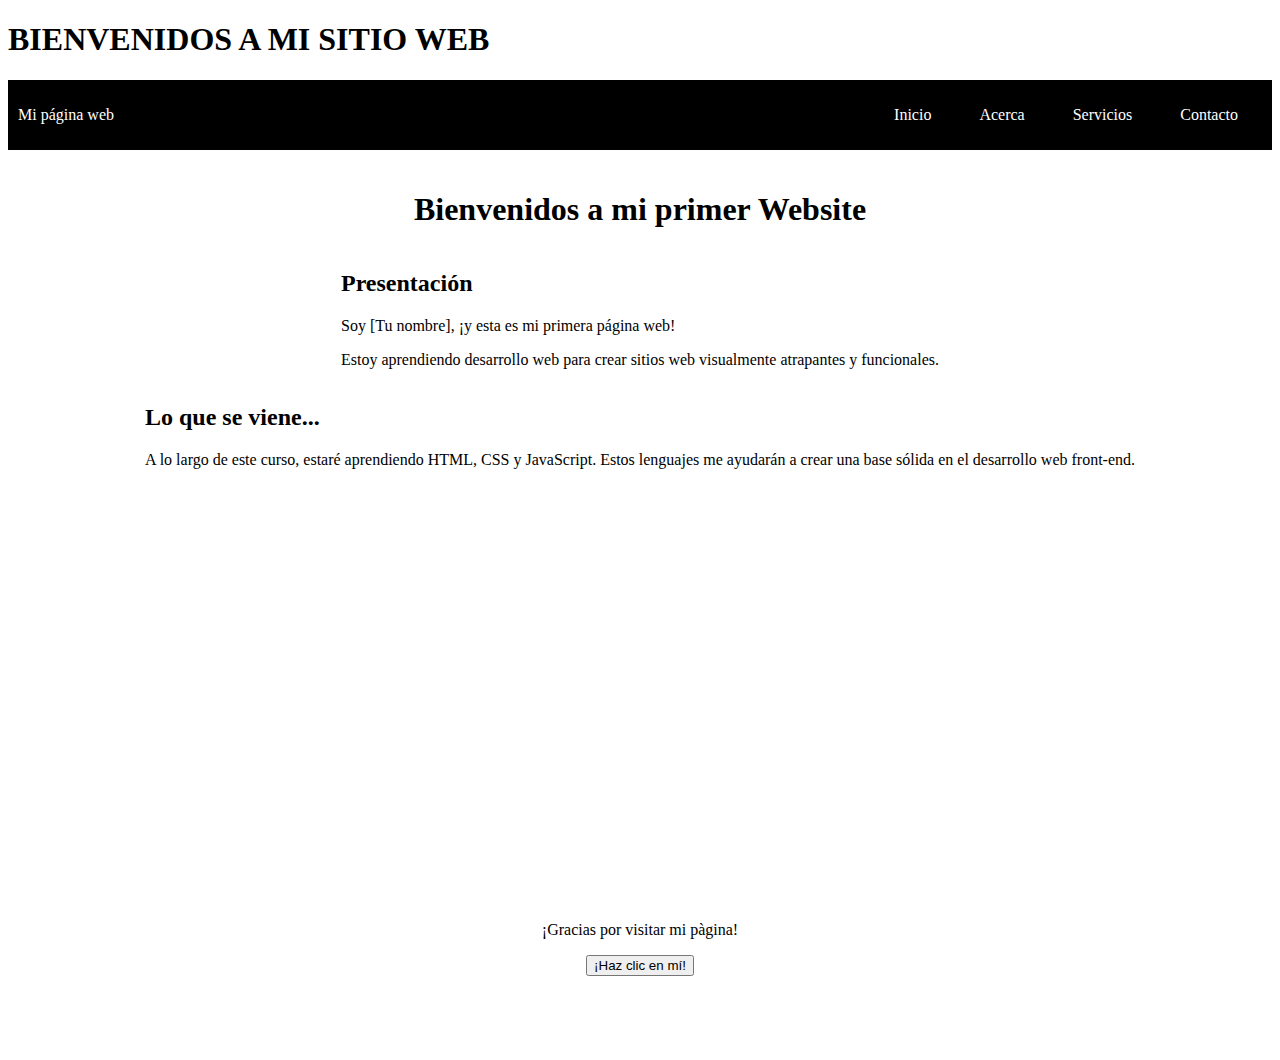
<file: index.html>
<!DOCTYPE html>
<html lang="es">

<head>
  <meta charset="UTF-8">
  <meta name="viewport" content="width=device-width, initial-scale=1.0">
  <title>Bienvenidos a mi pàgina</title>
  <link rel="stylesheet" type="text/css" href="style.css" />
</head>

<body>
  <h1>BIENVENIDOS A MI SITIO WEB</h1>
  <header class="container-nav">
    <nav class="navbar">
      <a href="index.html" class="brand">Mi página web</a>
      <ul class="nav-links">
        <li><a href="index.html">Inicio</a></li>
        <li><a href="Acerca.html">Acerca</a></li>
        <li><a href="Servicios.html">Servicios</a></li>
        <li><a href="Contacto.html">Contacto</a></li>
      </ul>
    </nav>
    <button class="button-menu-toggle">Menu</button>
  </header>

  <main class="container">
    <h1>Bienvenidos a mi primer Website</h1>
    <section>
      <h2>Presentación</h2>
      <p>Soy [Tu nombre], ¡y esta es mi primera página web!</p>
      <p>Estoy aprendiendo desarrollo web para crear sitios web visualmente atrapantes y funcionales.</p>
    </section>
    <section>
      <h2>Lo que se viene...</h2>
      <p>
        A lo largo de este curso, estaré aprendiendo HTML, CSS y JavaScript. Estos lenguajes me ayudarán a crear una
        base sólida en el desarrollo web front-end.
      </p>
    </section>
  </main>

  <iframe width="560" height="315" src="https://www.youtube.com/embed/qWcwFMAqpME" title="YouTube video player"
    frameborder="0"
    allow="accelerometer; autoplay; clipboard-write; encrypted-media; gyroscope; picture-in-picture; web-share"
    allowfullscreen></iframe>

  
  <footer><p>¡Gracias por visitar mi pàgina!</p>
    <button onClick="showAlert()" aria-label="Haz clic en mí">¡Haz clic en mí!</button>

  </footer>
  <script src="script.js"></script>
</body>

</html>
</file>
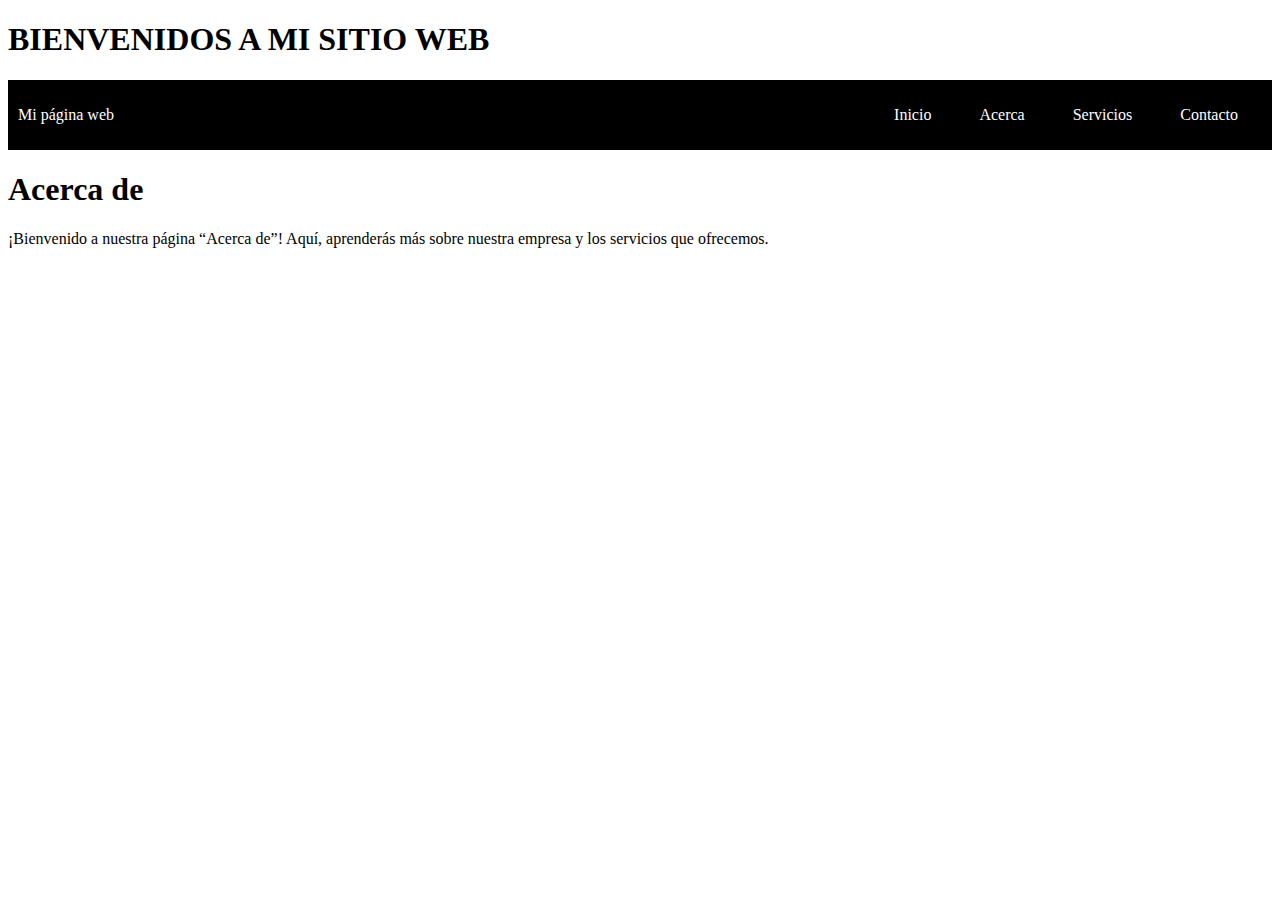
<file: Acerca.html>
<!DOCTYPE html>
<html lang="es">
<head>
    <meta charset="UTF-8">
    <meta name="viewport" content="width=device-width, initial-scale=1.0">
    <title>Bienvenidos a mi pàgina</title>
        <link rel="stylesheet" type="text/css"  href="style.css"/>
</head>
<body>
    <h1>BIENVENIDOS A MI SITIO WEB</h1>
    <div class="container-nav">
        <nav class="navbar">
          <a href="index.html" class="brand">Mi página web</a>
          <ul class="nav-links">
            <li><a href="index.html">Inicio</a></li>
            <li><a href="Acerca.html">Acerca</a></li>
            <li><a href="Servicios.html">Servicios</a></li>
            <li><a href="Contacto.html">Contacto</a></li>
          </ul>
        </nav>
        <button class="button-menu-toggle">Menu</button>
      </div>

        <div class="container">
            <h1>Acerca de</h1>
<p>¡Bienvenido a nuestra página “Acerca de”! Aquí, aprenderás más sobre nuestra empresa y los servicios que ofrecemos.</p>
            
        </div>
        <script src="script.js"></script>
</body>
</html>
</file>
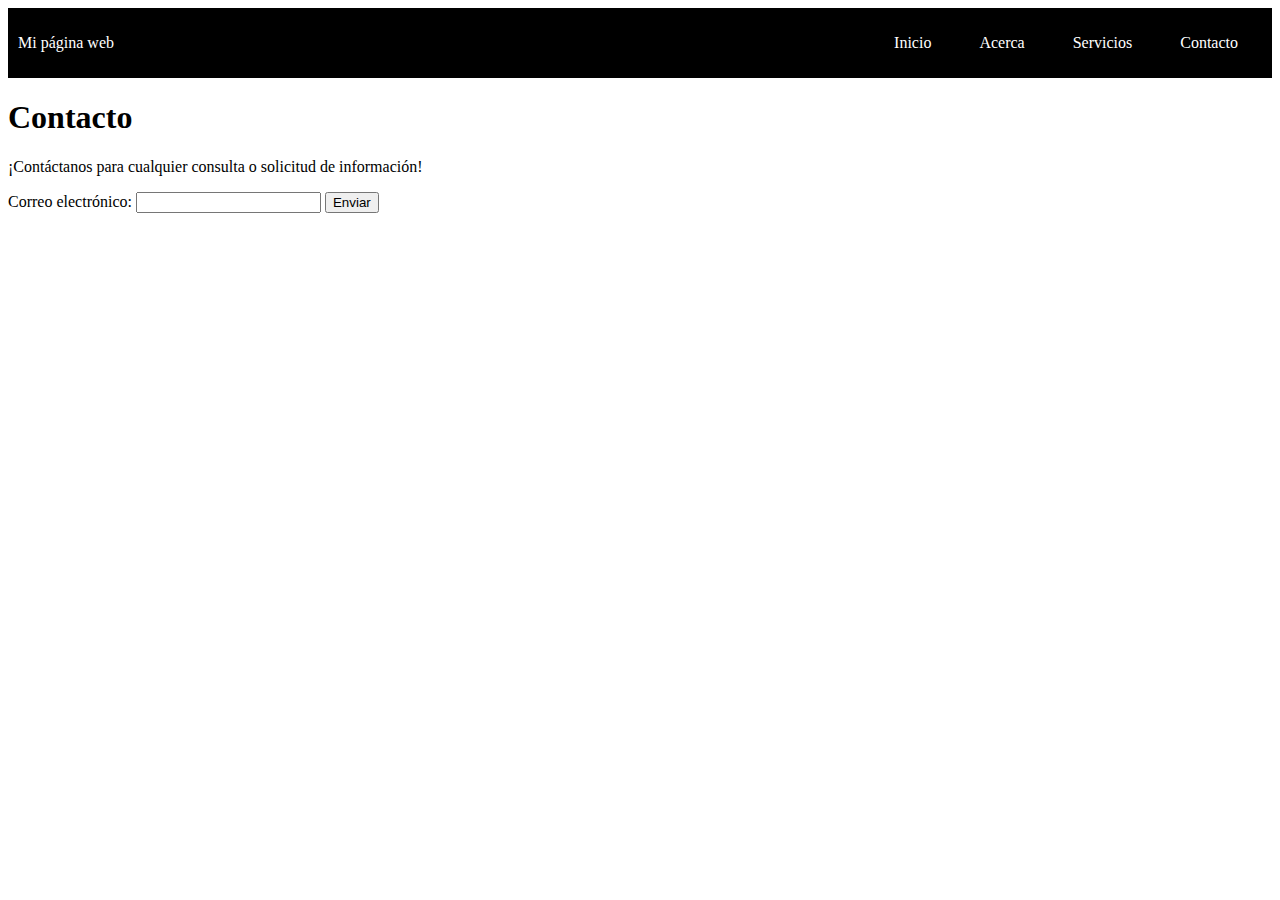
<file: Contacto.html>
<!DOCTYPE html>
<html lang="en">

<head>
    <meta charset="UTF-8">
    <meta name="viewport" content="width=device-width, initial-scale=1.0">
    <title>Contacto</title>
        <link rel="stylesheet" href="style.css">
</head>

<body>
    <div class="container-nav">
        <nav class="navbar">
          <a href="index.html" class="brand">Mi página web</a>
          <ul class="nav-links">
            <li><a href="Proyecto.html">Inicio</a></li>
            <li><a href="Acerca.html">Acerca</a></li>
            <li><a href="Servicios.html">Servicios</a></li>
            <li><a href="Contacto.html">Contacto</a></li>
          </ul>
        </nav>
        <button class="button-menu-toggle">Menu</button>
      </div>
    <h1>Contacto</h1>
        <p>¡Contáctanos para cualquier consulta o solicitud de información!</p>
            <form>
                <form>
                    
                              <label for="email">Correo electrónico:</label>
                              <input type="email" id="email" name="email" required>
                              <button type="submit">Enviar</button>
                              </form>
            </form>
        <script src="script.js"></script>
</body>

</html>
</file>
<file: style.css>
.container-nav {
    display: flex;
    padding: 10px;
    height: 50px;
    background-color: black;
  }
  
  
  .navbar {
    display: flex;
    justify-content: space-between;
    width: 100%;
  }
  
  
  .brand {
    display: flex;
    align-items: center;
  }
  
  
  li>a {
    padding: 8px 24px;
  }
  
  
  li {
    list-style-type: none;
  }
  
  
  a {
    color: white;
    text-decoration:none;
  }
  
  
  .nav-links {
    display: flex;
    align-items: center;
  }
  
  
  .button-menu-toggle {
    display: none;
  }

  @media (max-width: 768px) {
    .column {
      flex: 100%;
    }
  
  
    .nav-links {
      display: none;
    }
  
  
    .button-menu-toggle {
      display: block;
      background-color: white;
      border:none;
      border-radius: 50px;
      padding: 0 24px;
      font-family: monospace;
      font-weight: bold;
      font-size: 20px;
    }
   
    .nav-links.nav-links-responsive {
      position: absolute;
      display: flex;
      background-color: rgba(20,20,20,0.95);
      width: 100%;
      height: 100%;
      top: 70px;
      left: 0;
      flex-direction: column;
      padding-top: 200px;
      align-items: center;
      gap:70px;
      font-size: 40px;
  
  
    }
  }

  footer{
    height: 200px;
    display: flex;
    margin: 20px;
    flex-wrap: wrap;
    flex-direction: column;
    align-content: center;
    justify-content: center;
    align-items: center;
  }


main{
  display: flex;
    margin: 20px;
    flex-wrap: wrap;
    flex-direction: column;
    align-items: center;
    justify-content: center;
    align-content: center
}
 
iframe{
    display: flex;
    margin: 20px;
    flex-wrap: wrap;
    flex-direction: column;
    align-items: center;
    justify-content: center;
    align-content: center
}
</file>
